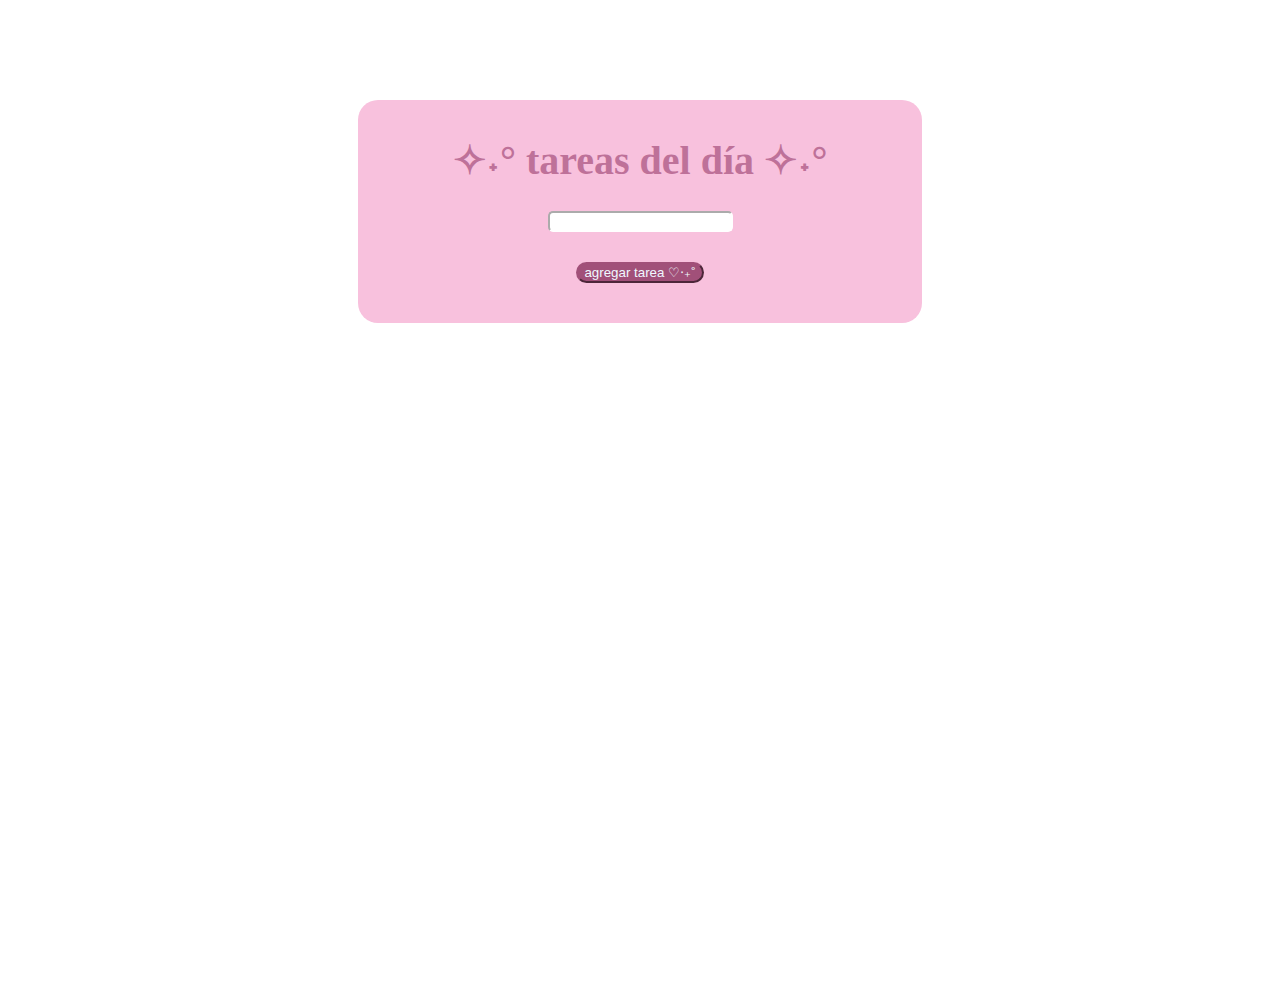
<file: clase-lista.de.tareas/index.html>
<!DOCTYPE html>
<html lang="en">

<head>
    <meta charset="UTF-8">
    <meta name="viewport" content="width=device-width, initial-scale=1.0">
    <title>lista de tareas de mili</title>
    <link rel="stylesheet" href="style.css">
    <link rel="stylesheet" href="https://cdn.jsdelivr.net/npm/bootstrap-icons@1.10.5/font/bootstrap-icons.css">
    <script src="romero.js"></script>
</head>

<body>
    <div id="formato">

        <h1 id="titulo">✧˖° tareas del día ✧˖°</h1>
        <input type="text" id="tarea" maxlength="15"><br>
        <input type="button" id="boton" value="agregar tarea ♡‧₊˚" onclick="Agregartarea()">

        <div id="padre">
        </div>

    </div>
</body>

</html>
</file>
<file: clase-lista.de.tareas/style.css>
body {
    background-image: url(https://i.pinimg.com/originals/e9/f8/74/e9f87488321592bc5b3de309e5f862d1.jpg);
    background-repeat: no-repeat;
    background-attachment: fixed;
    background-size: cover;
    min-height: 100vh;
    cursor: pointer;
}

#formato{
    color: rgb(255, 255, 255);
    text-align: center;
    background-color: rgb(248, 193, 221);
    margin-left: 350px;
    margin-right: 350px;
    margin-top: 100px;
    padding: 10px;
    border-radius: 20px;
}

h1 {
    font-size: 40px;
    color: rgb(190, 113, 153);
}

.titulo {
    margin-top: 40px;
}

.hijo {
    text-align: left;
    background-color: rgb(219, 149, 185);
    margin-left: 100px;
    margin-right: 100px;
    margin-top: 10px;
    margin-bottom: 10px;
    border-radius: 30px;
    display: flex;
    align-items: center;
    align-content: center;
    justify-content: center ;
    font-weight: bold;
}

#boton {
    background-color: rgb(161, 80, 121);
    color: aliceblue;
    margin-top: 30px;
    margin-bottom: 30px;
    border-radius: 15px;
    border-color: rgb(161, 80, 121);
    cursor: pointer;
}

input {
    border-radius: 5px;
    border-color: rgb(255, 255, 255);
}

.hijo.completa{
    background-color: rgb(161, 80, 121);
}

.iconos {
    margin-left: 200px;
}

i {
    margin-left: 15px;
}
</file>
